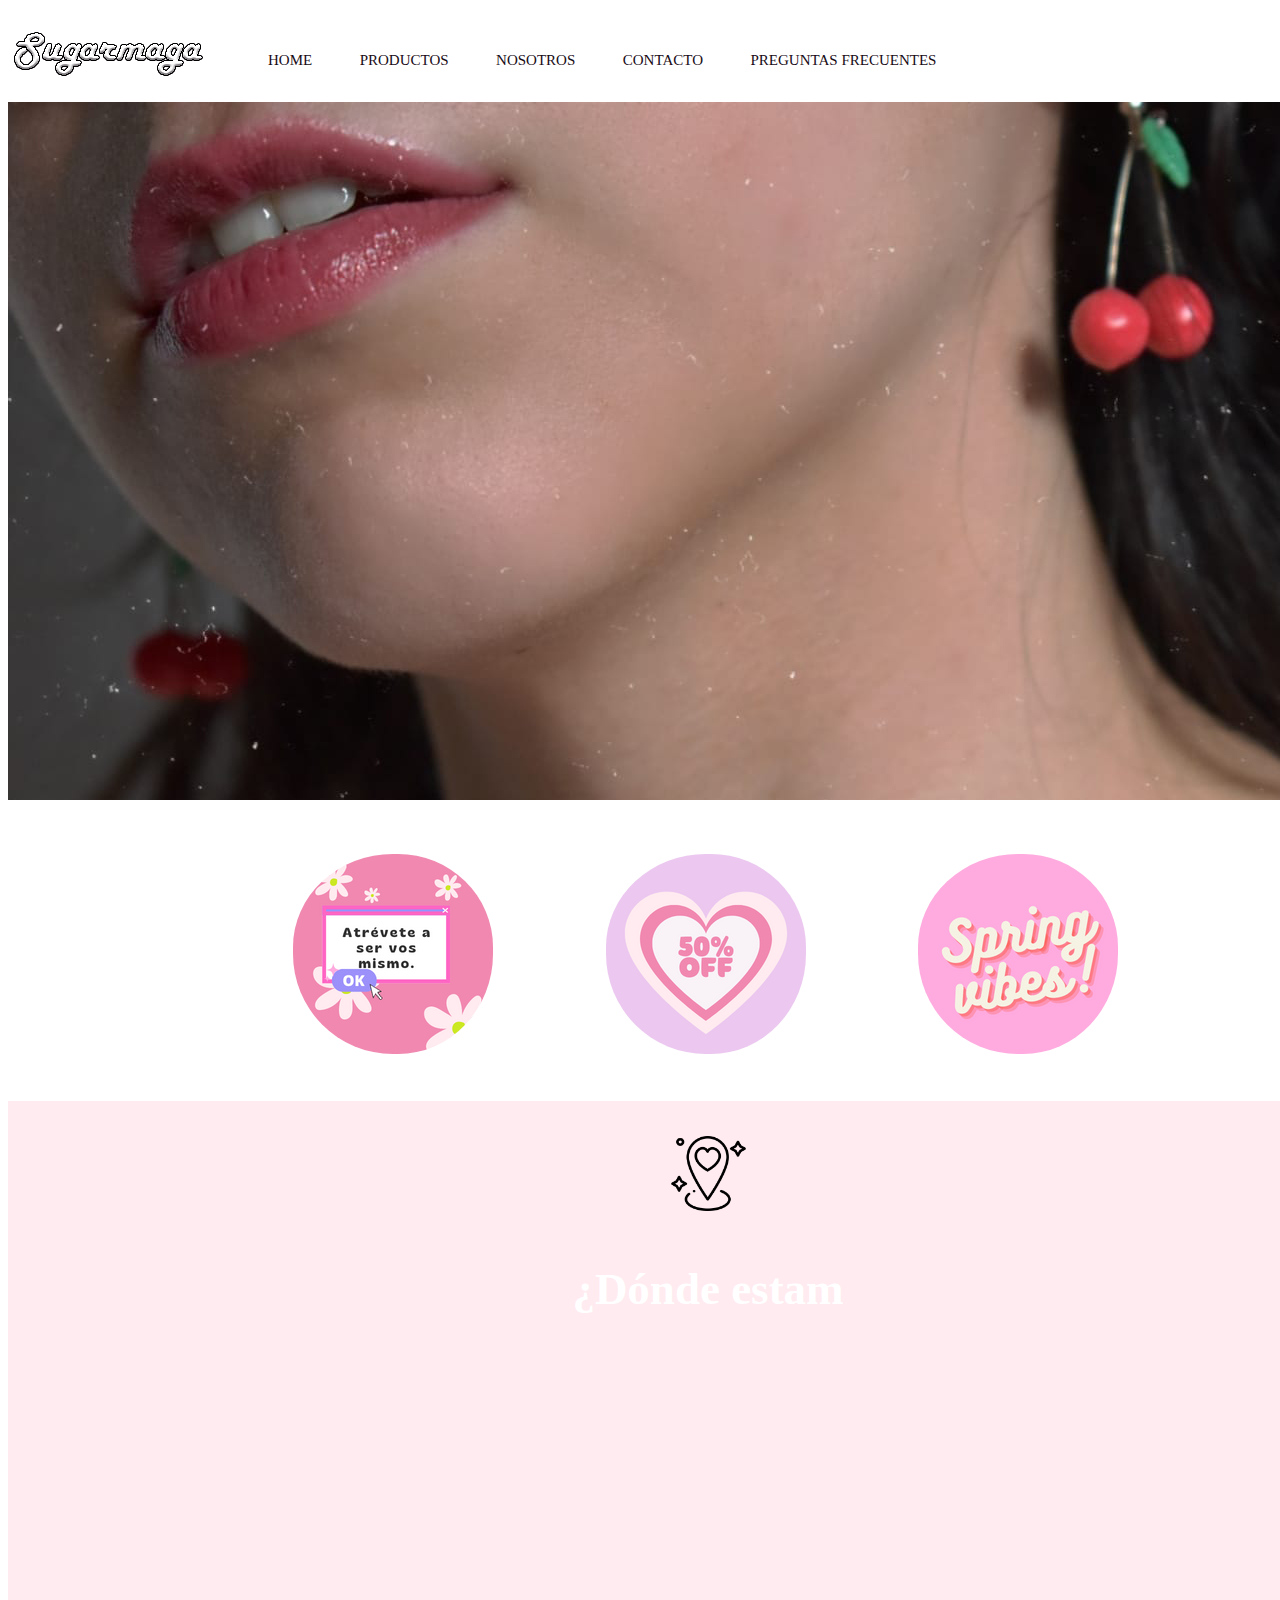
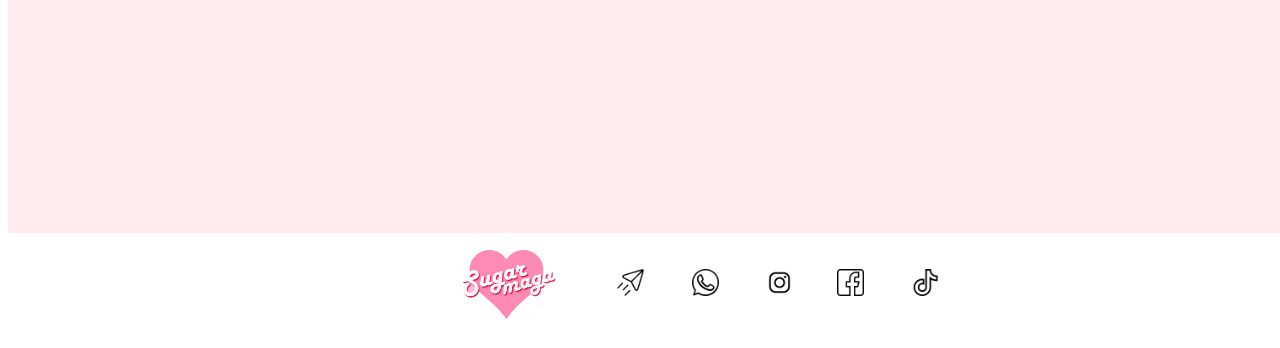
<file: index.html>
<!DOCTYPE html>
<html lang="es">
<head>
    <meta charset="UTF-8">
    <meta http-equiv="X-UA-Compatible" content="IE=edge">
    <meta name="viewport" content="width=device-width, initial-scale=1.0">
    <title>Sugarmaga | Tienda Online</title>
    <link rel="stylesheet" href="css/style.css">
    <link rel="preconnect" href="https://fonts.googleapis.com">
    <link rel="preconnect" href="https://fonts.gstatic.com" crossorigin>
    <link href="https://fonts.googleapis.com/css2?family=Roboto:wght@300;500&display=swap" rel="stylesheet">
</head>
<body>
    <div class="grid-container">
        <header>
        <div class="logoHeader"><a href="#"><img src="assets/img/logoletter.png" alt="logo"></a></div>
        <nav class="navBar">
            <ul>
                <li><a href="#">HOME</a></li>
                <li><a href="pages/productos.html">PRODUCTOS</a></li>
                <li><a href="pages/aboutus.html">NOSOTROS</a></li>
                <li><a href="pages/contacto.html">CONTACTO</a></li>
                <li><a href="pages/preguntasfrecuentes.html">PREGUNTAS FRECUENTES</a></li>
            </ul>
        </nav>
    </header>

        <main class="bannerIndex">
            <img src="assets/img/banner.jpg" class="banner" alt="banner caritas">
        
        <div class="fraseBanner">
            <h1>SUGARMAGA</h1>
        </div>
        <div class="boton"><a href="pages/productos.html" class="boton">SHOP NOW</a></div>
        <div class="productosIndex"><a href="pages/productos.html"><img src="assets/img/atrevete.png" alt="frase"></a>
            <a href="pages/productos.html"><img src="assets/img/sale.png" alt="ofertas"></a>
            <a href="pages/productos.html"><img src="assets/img/spring.png" alt="primavera"></a></div>
        <div class="ubicacion bgColour">
            <img src="assets/img/ubicacion.png" alt="ubicación" width="75" height="75">
            <h2>¿Dónde estam</h2>
            <iframe src="https://www.google.com/maps/embed?pb=!1m18!1m12!1m3!1d26327.99294965779!2d-58.593354714330744!3d-34.426777503446864!2m3!1f0!2f0!3f0!3m2!1i1024!2i768!4f13.1!3m3!1m2!1s0x95bca5a2d0ddb9b1%3A0x2c1a974c67cba1e4!2sTigre%2C%20Provincia%20de%20Buenos%20Aires!5e0!3m2!1ses-419!2sar!4v1658959283893!5m2!1ses-419!2sar" width="400" height="450" style="border:0;" allowfullscreen="" loading="lazy" referrerpolicy="no-referrer-when-downgrade"></iframe>
        </div>
    </main>
        <footer>
            <div class="logoFooter"><a href="#"><img class="logoFooter" src="assets/img/logoblanco.jpg" alt="logo" width="100" height="100"></a>
            </div>
            <div class="contactanos">
                <ul>
                <li><a href="mailto:sugarmaga.acc@gmail.com" target="_blank"><img src="assets/img/mail.png" alt="mail"width="27" height="27"></a></li>
                <li><a href="https://api.whatsapp.com/send?phone=123" target="_blank"><img src="assets/img/whatsapp.png" alt="whatsapp" width="27" height="27"></a></li>
                <li><a href="https://www.instagram.com/sugarmaga/" target="_blank"><img src="assets/img/instagram.png" alt="instagram" width="27" height="27"> </a></li>
                <li><a href="https://www.facebook.com/Sugarmaga-102805014935225/" target="_blank"><img src="assets/img/facebook.png" alt="facebook" width="27" height="27"></a></li>
                <li><a href="https://www.tiktok.com/@sugarmagaacc" target="_blank"><img src="assets/img/tiktok.png" alt="Tiktok" width="27" height="27"></a></li>
                </ul>
            </div>
        </footer>
    </div>

</body>
</html>
</file>
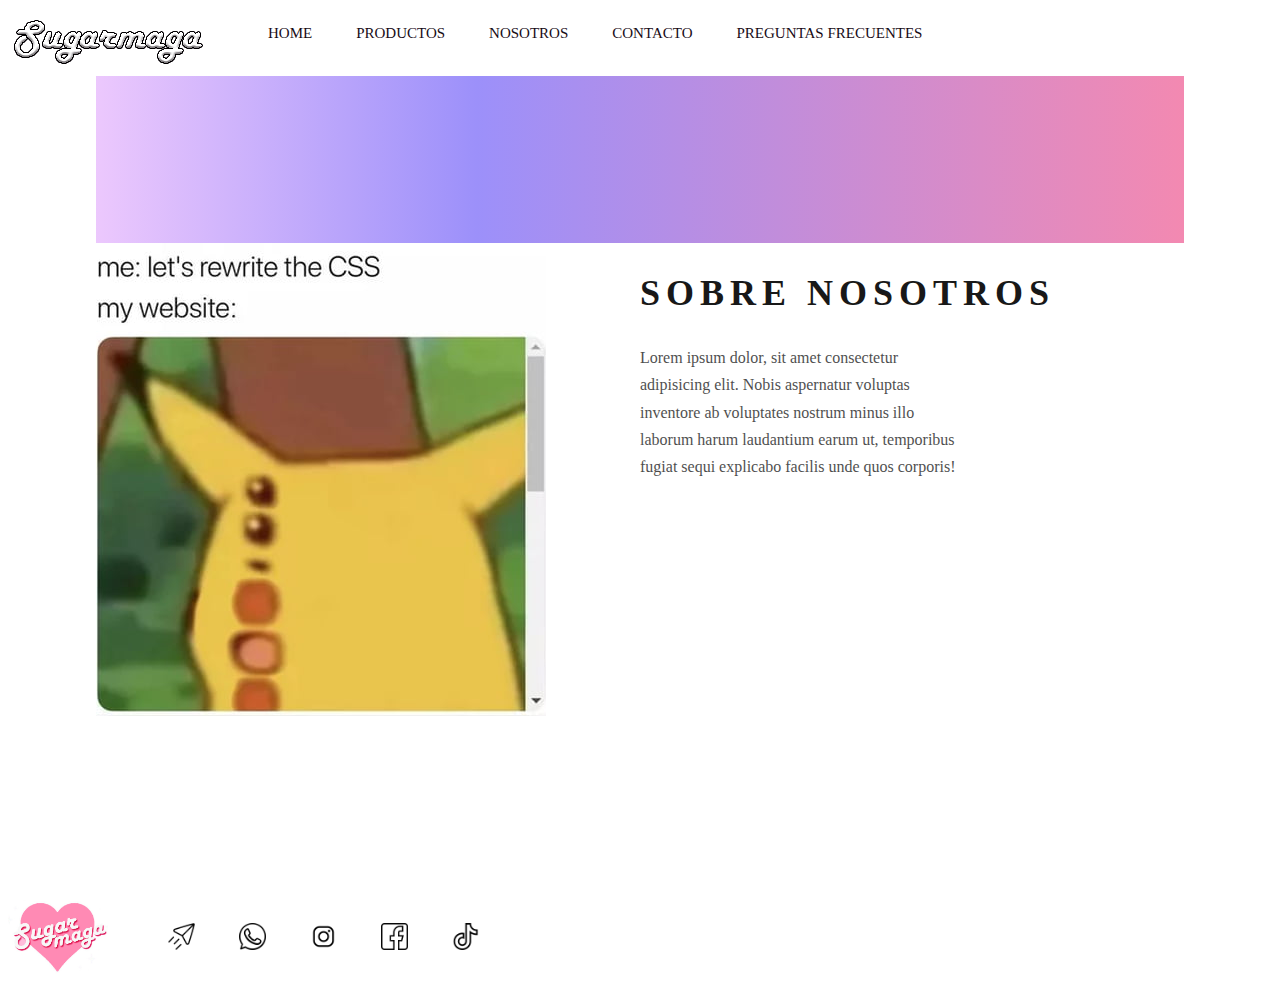
<file: pages/aboutus.html>
<!DOCTYPE html>
<html lang="es">
<head>
    <meta charset="UTF-8">
    <meta http-equiv="X-UA-Compatible" content="IE=edge">
    <meta name="viewport" content="width=device-width, initial-scale=1.0">
    <title>FQ</title>
    <link rel="stylesheet" href="../css/style.css">
    <link rel="preconnect" href="https://fonts.googleapis.com">
<link rel="preconnect" href="https://fonts.gstatic.com" crossorigin>
<link href="https://fonts.googleapis.com/css2?family=Roboto:wght@300;500&display=swap" rel="stylesheet">
</head>
<body>
<header>
    
        <div class="logoHeader"><a href="../index.html"><img src="../assets/img/logoletter.png" alt="logo"></a></div>
        <nav class="navBar">
            <ul>
                <li><a href="../index.html">HOME</a></li>
                <li><a href="../pages/productos.html">PRODUCTOS</a></li>
                <li><a href="#">NOSOTROS</a></li>
                <li><a href="../pages/contacto.html">CONTACTO</a></li>
                <li><a href="../pages/preguntasfrecuentes.html">PREGUNTAS FRECUENTES</a></li>
            </ul>
        </nav>
    </header>
    <main>
        <div class="nosotros">
            <div class="fondo"></div>
            <div clas="nosotrosFoto"><img src="../assets/img/about.jpg" alt="meme"></div>
            <div class = "about">
                <h2>Sobre Nosotros</h2>
                <p>Lorem ipsum dolor, sit amet consectetur adipisicing elit. Nobis aspernatur voluptas inventore ab voluptates nostrum minus illo laborum harum laudantium earum ut, temporibus fugiat sequi explicabo facilis unde quos corporis!</p>
            </div>
        </div>
    </main>
    <footer>
        <div class="logoFooter"><a href="#"><img class="logoFooter" src="../assets/img/logoblanco.jpg" alt="logo" width="100" height="100"></a>
        </div>
        <div class="contactanos">
            <ul>
            <li><a href="mailto:sugarmaga.acc@gmail.com" target="_blank"><img src="../assets/img/mail.png" alt="mail"width="27" height="27"></a></li>
            <li><a href="https://api.whatsapp.com/send?phone=123" target="_blank"><img src="../assets/img/whatsapp.png" alt="whatsapp" width="27" height="27"></a></li>
            <li><a href="https://www.instagram.com/sugarmaga/" target="_blank"><img src="../assets/img/instagram.png" alt="instagram" width="27" height="27"> </a></li>
            <li><a href="https://www.facebook.com/Sugarmaga-102805014935225/" target="_blank"><img src="../assets/img/facebook.png" alt="facebook" width="27" height="27"></a></li>
            <li><a href="https://www.tiktok.com/@sugarmagaacc" target="_blank"><img src="../assets/img/tiktok.png" alt="Tiktok" width="27" height="27"></a></li>
            </ul>
        </div>
    </footer>
</body>
</html>
</file>
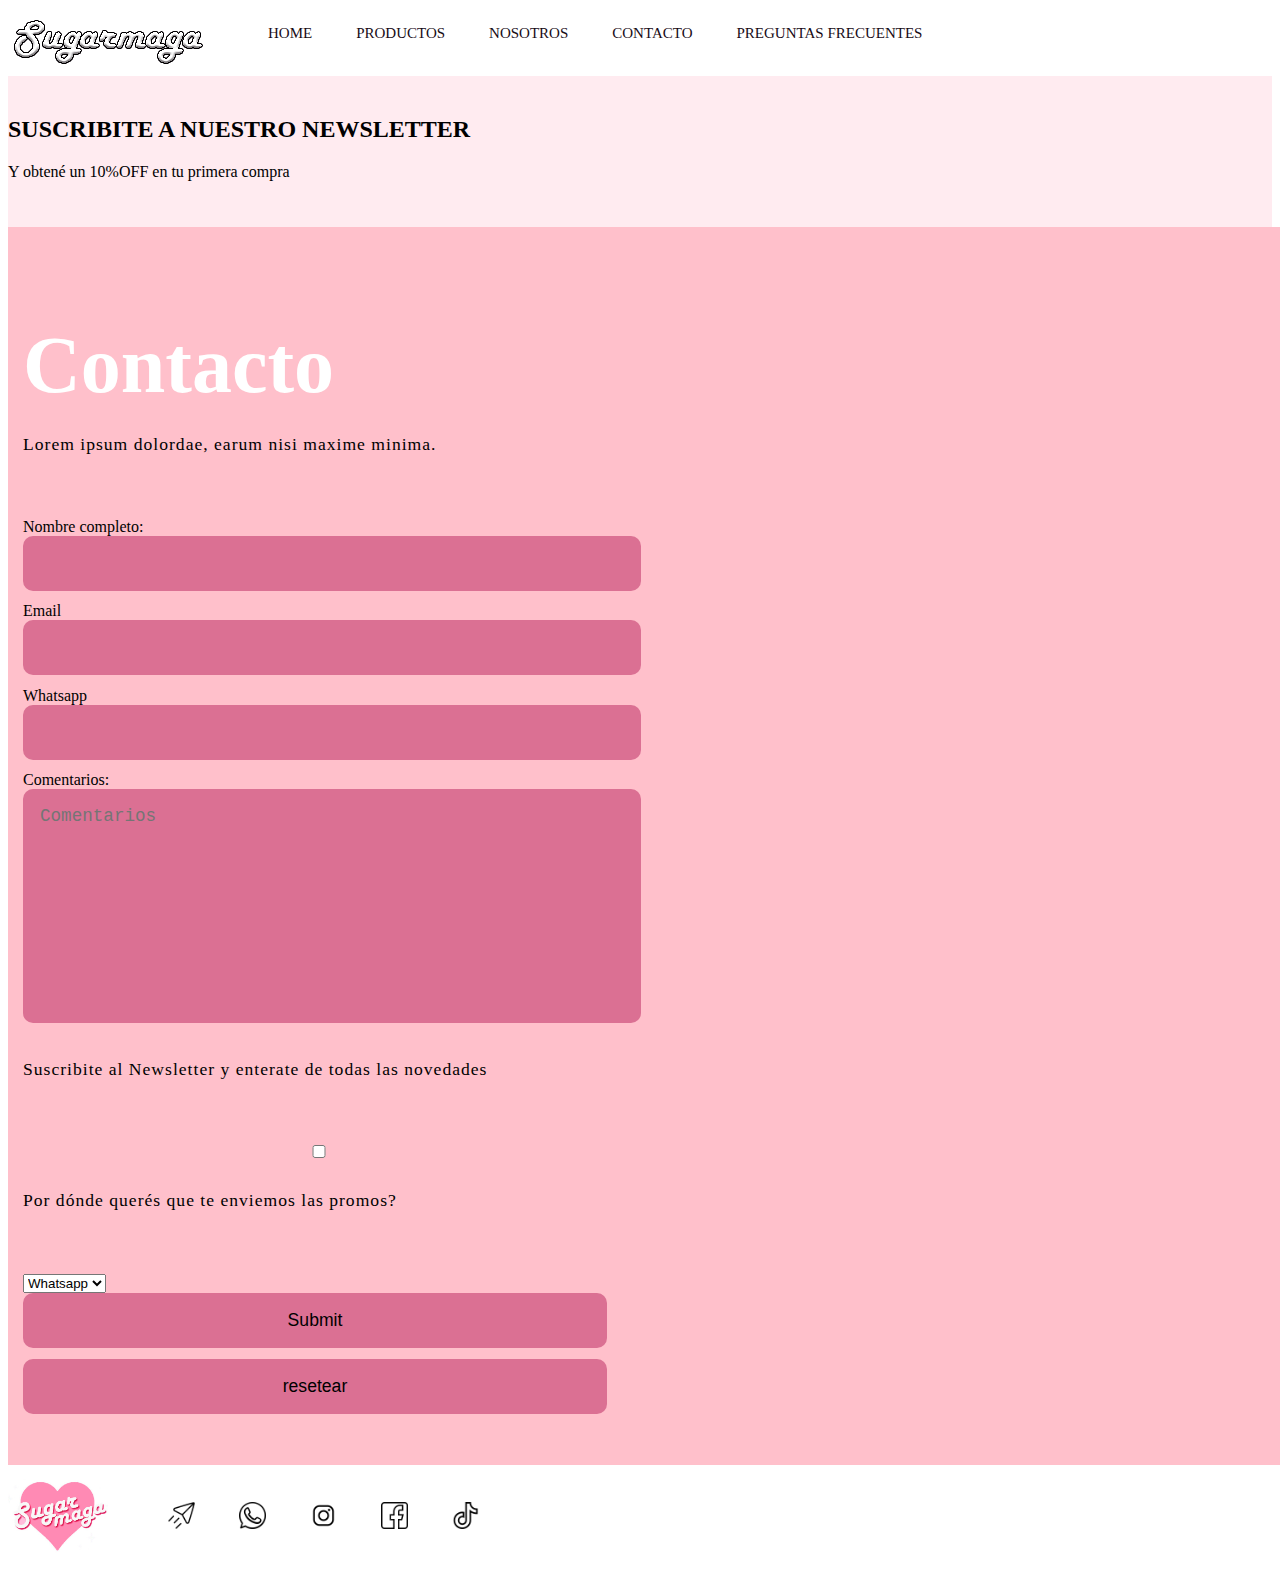
<file: pages/contacto.html>
<!DOCTYPE html>
<html lang="es">
<head>
    <meta charset="UTF-8">
    <meta http-equiv="X-UA-Compatible" content="IE=edge">
    <meta name="viewport" content="width=device-width, initial-scale=1.0">
    <link rel="stylesheet" href="../css/style.css">
    <link rel="preconnect" href="https://fonts.googleapis.com">
<link rel="preconnect" href="https://fonts.gstatic.com" crossorigin>
<link href="https://fonts.googleapis.com/css2?family=Roboto:wght@300;500&display=swap" rel="stylesheet">
    <title>Contacto</title>
</head>
<body>
    <header>
    <div class="logoHeader"><a href="../index.html"><img src="../assets/img/logoletter.png" alt="logo"></a></div>
    <nav class="navBar">
        <ul>
            <li><a href="../index.html">HOME</a></li>
            <li><a href="../pages/productos.html">PRODUCTOS</a></li>
            <li><a href="../pages/aboutus.html">NOSOTROS</a></li>
            <li><a href="../pages/contacto.html">CONTACTO</a></li>
            <li><a href="../pages/preguntasfrecuentes.html">PREGUNTAS FRECUENTES</a></li>
        </ul>
    </nav>
</header>

    <main>
        <div class="contenedor">
            <div class="bgColour">
                <h2>SUSCRIBITE A NUESTRO NEWSLETTER</h2>
                <p>Y obtené un 10%OFF en tu primera compra</p>
            </div>
        <section class="formulario">
            <div class="contactoForm">
                <h1>Contacto</h1>
            <p>Lorem ipsum dolordae, earum nisi maxime minima.</p>
    <form action="">
        <label for="nombreCompleto">Nombre completo:</label>
        <input id="nombreCompleto" type="text" name="Nombre Completo"><br>

        <label for="email">Email</label>
        <input id="Email" type="email" name="Email"><br>

        <label for="tel">Whatsapp</label>
        <input id="Whatsapp" type="tel" name="Whatsapp"><br>

        <label for="Comentarios"> Comentarios:<br>
            <textarea placeholder="Comentarios"></textarea>
        </label> <br>
        <div>
        <p>Suscribite al Newsletter y enterate de todas las novedades</p>
            <input type="checkbox" name="aceptar" value="1">
        </div>
        <div>
            <p>Por dónde querés que te enviemos las promos?</p>
            <select name="cantidad" id="cantidad">
                <option value="0">Whatsapp</option>
                <option value="1">Mail</option>
                <option value="2">N/A</option>
            </select>
        </div>
        <input type="submit">
        <input type="reset" value="resetear">
    </div>
</div>
    </form>
</section>
    </main>

    <footer>
        <div class="logoFooter"><a href="#"><img class="logoFooter" src="../assets/img/logoblanco.jpg" alt="logo" width="100" height="100"></a>
        </div>
        <div class="contactanos">
            <ul>
            <li><a href="mailto:sugarmaga.acc@gmail.com" target="_blank"><img src="../assets/img/mail.png" alt="mail"width="27" height="27"></a></li>
            <li><a href="https://api.whatsapp.com/send?phone=123" target="_blank"><img src="../assets/img/whatsapp.png" alt="whatsapp" width="27" height="27"></a></li>
            <li><a href="https://www.instagram.com/sugarmaga/" target="_blank"><img src="../assets/img/instagram.png" alt="instagram" width="27" height="27"> </a></li>
            <li><a href="https://www.facebook.com/Sugarmaga-102805014935225/" target="_blank"><img src="../assets/img/facebook.png" alt="facebook" width="27" height="27"></a></li>
            <li><a href="https://www.tiktok.com/@sugarmagaacc" target="_blank"><img src="../assets/img/tiktok.png" alt="Tiktok" width="27" height="27"></a></li>
            </ul>
        </div>
    </footer>
</body>
</html>
</file>
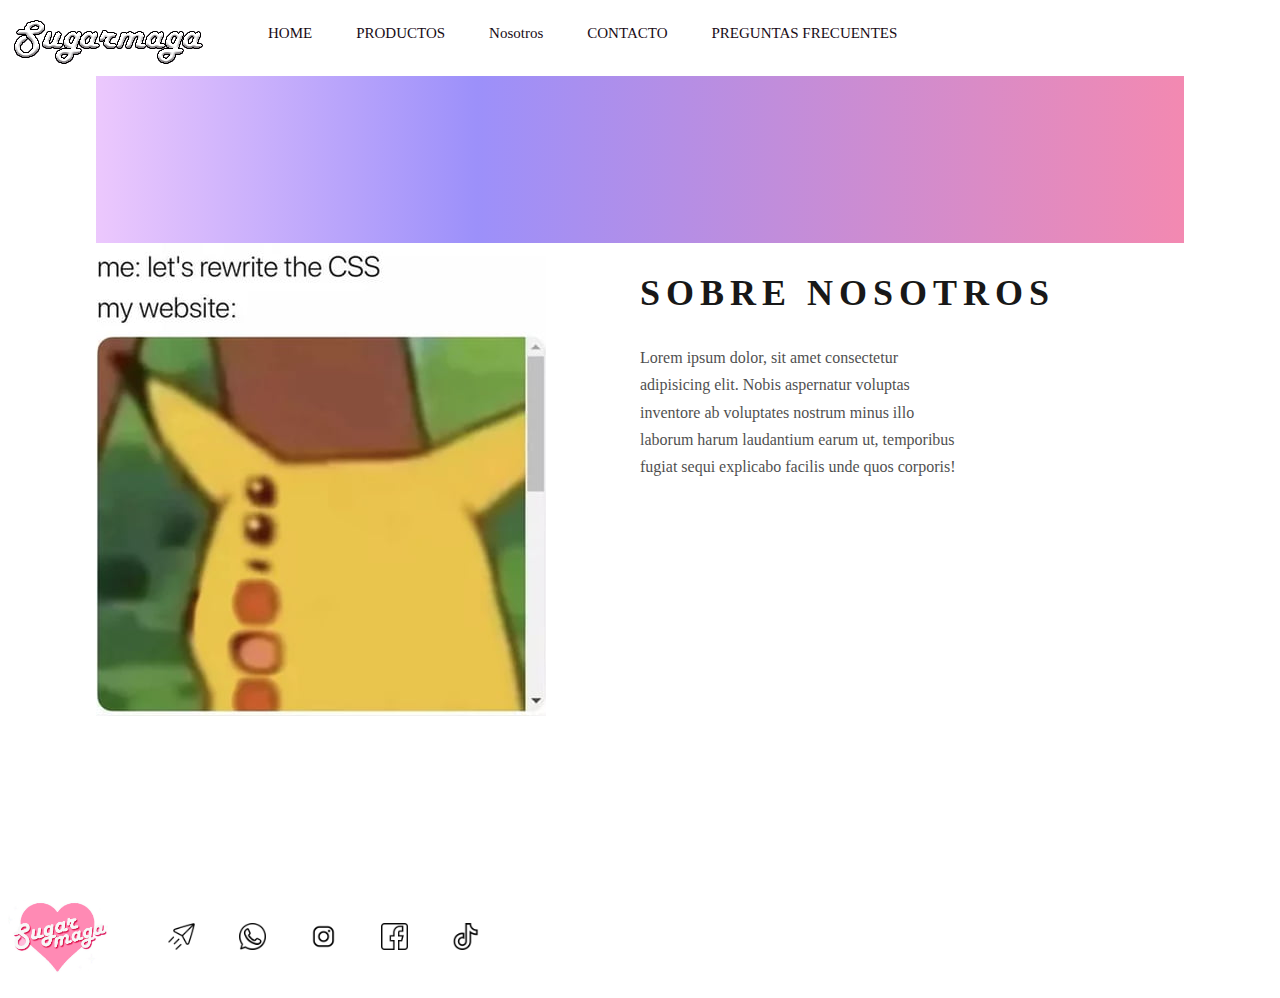
<file: pages/envios.html>
<!DOCTYPE html>
<html lang="es">
<head>
    <meta charset="UTF-8">
    <meta http-equiv="X-UA-Compatible" content="IE=edge">
    <meta name="viewport" content="width=device-width, initial-scale=1.0">
    <title>FQ</title>
    <link rel="stylesheet" href="../css/style.css">
    <link rel="preconnect" href="https://fonts.googleapis.com">
<link rel="preconnect" href="https://fonts.gstatic.com" crossorigin>
<link href="https://fonts.googleapis.com/css2?family=Roboto:wght@300;500&display=swap" rel="stylesheet">
</head>
<body>
<header>
        <div class="logoHeader"><a href="#"><img src="../assets/img/logoletter.png" alt="logo"></a></div>
        <nav class="navBar">
            <ul>
                <li><a href="../index.html">HOME</a></li>
                <li><a href="../pages/productos.html">PRODUCTOS</a></li>
                <li><a href="#">Nosotros</a></li>
                <li><a href="../pages/contacto.html">CONTACTO</a></li>
                <li><a href="../pages/preguntasfrecuentes.html">PREGUNTAS FRECUENTES</a></li>
            </ul>
        </nav>
    </header>
    <main>
        <div class="nosotros">
            <div class="fondo"></div>
            <div clas="nosotrosFoto"><img src="../assets/img/about.jpg" alt="meme"></div>
            <div class = "about">
                <h2>Sobre Nosotros</h2>
                <p>Lorem ipsum dolor, sit amet consectetur adipisicing elit. Nobis aspernatur voluptas inventore ab voluptates nostrum minus illo laborum harum laudantium earum ut, temporibus fugiat sequi explicabo facilis unde quos corporis!</p>
            </div>
        </div>
    </main>
    <footer>
        <div class="logoFooter"><a href="#"><img class="logoFooter" src="../assets/img/logoblanco.jpg" alt="logo" width="100" height="100"></a>
        </div>
        <div class="contactanos">
            <ul>
            <li><a href="mailto:sugarmaga.acc@gmail.com" target="_blank"><img src="../assets/img/mail.png" alt="mail"width="27" height="27"></a></li>
            <li><a href="https://api.whatsapp.com/send?phone=123" target="_blank"><img src="../assets/img/whatsapp.png" alt="whatsapp" width="27" height="27"></a></li>
            <li><a href="https://www.instagram.com/sugarmaga/" target="_blank"><img src="../assets/img/instagram.png" alt="instagram" width="27" height="27"> </a></li>
            <li><a href="https://www.facebook.com/Sugarmaga-102805014935225/" target="_blank"><img src="../assets/img/facebook.png" alt="facebook" width="27" height="27"></a></li>
            <li><a href="https://www.tiktok.com/@sugarmagaacc" target="_blank"><img src="../assets/img/tiktok.png" alt="Tiktok" width="27" height="27"></a></li>
            </ul>
        </div>
    </footer>
</body>
</html>
</file>
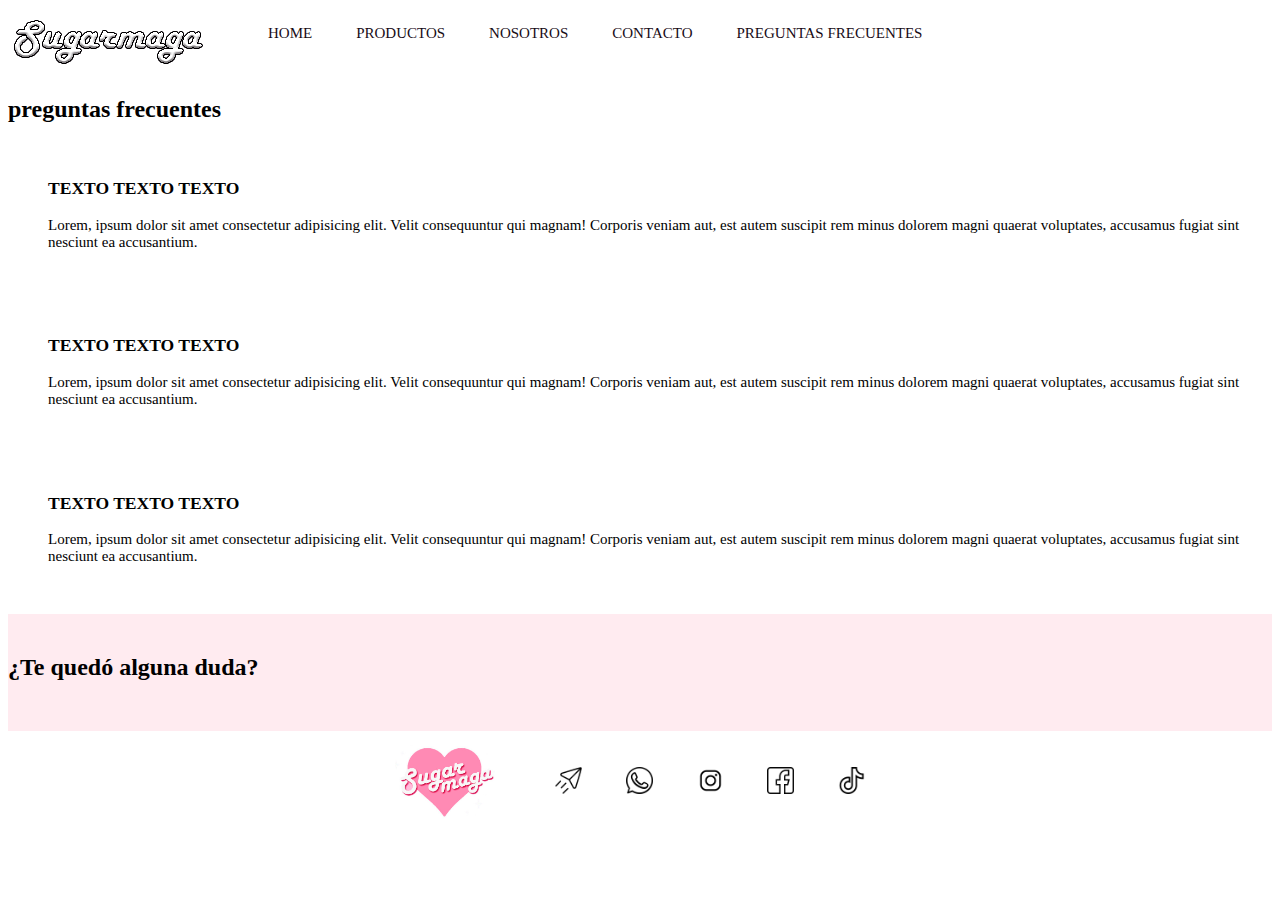
<file: pages/preguntasfrecuentes.html>
<!DOCTYPE html>
<html lang="es">
<head>
    <meta charset="UTF-8">
    <meta http-equiv="X-UA-Compatible" content="IE=edge">
    <meta name="viewport" content="width=device-width, initial-scale=1.0">
    <title>FQ</title>
    <link rel="stylesheet" href="../css/style.css">
    <link rel="preconnect" href="https://fonts.googleapis.com">
<link rel="preconnect" href="https://fonts.gstatic.com" crossorigin>
<link href="https://fonts.googleapis.com/css2?family=Roboto:wght@300;500&display=swap" rel="stylesheet">
</head>
<body>
    <div class="gridPrincipal">
        <header>
        <div class="logoHeader"><a href="../index.html"><img src="../assets/img/logoletter.png" alt="logo"></a></div>
        <nav class="navBar">
            <ul>
                <li><a href="../index.html">HOME</a></li>
                <li><a href="../pages/productos.html">PRODUCTOS</a></li>
                <li><a href="../pages/aboutus.html">NOSOTROS</a></li>
                <li><a href="../pages/contacto.html">CONTACTO</a></li>
                <li><a href="../pages/preguntasfrecuentes.html">PREGUNTAS FRECUENTES</a></li>
            </ul>
        </nav>
    </header>
    <main>
        <div class="tituloPaginas">
    <h2>preguntas frecuentes</h2>
        </div>
        <div class="preguntas">
        <ul>
            <li>
                <h3>TEXTO TEXTO TEXTO</h3>
            <p>Lorem, ipsum dolor sit amet consectetur adipisicing elit. Velit consequuntur qui magnam! Corporis veniam aut, est autem suscipit rem minus dolorem magni quaerat voluptates, accusamus fugiat sint nesciunt ea accusantium.</p>
            </li>
        </ul>
        <ul>
            <li>
                <h3>TEXTO TEXTO TEXTO</h3>
            <p>Lorem, ipsum dolor sit amet consectetur adipisicing elit. Velit consequuntur qui magnam! Corporis veniam aut, est autem suscipit rem minus dolorem magni quaerat voluptates, accusamus fugiat sint nesciunt ea accusantium.</p>
            </li>
        </ul>
        <ul>
            <li>
                <h3>TEXTO TEXTO TEXTO</h3>
            <p>Lorem, ipsum dolor sit amet consectetur adipisicing elit. Velit consequuntur qui magnam! Corporis veniam aut, est autem suscipit rem minus dolorem magni quaerat voluptates, accusamus fugiat sint nesciunt ea accusantium.</p>
            </li>
        </ul>
        </div>
        <div class="contenedor">
            <div class="bgColour">
            <h2>¿Te quedó alguna duda?</h2>
            <div class="boton">
            <a href="contacto.html">CONTACTANOS</a>
        </div>
    </div>
        </div> 
    </main>
    <footer>
        <div class="logoFooter"><a href="#"><img class="logoFooter" src="../assets/img/logoblanco.jpg" alt="logo" width="100" height="100"></a>
        </div>
        <div class="contactanos">
            <ul>
            <li><a href="mailto:sugarmaga.acc@gmail.com" target="_blank"><img src="../assets/img/mail.png" alt="mail"width="27" height="27"></a></li>
            <li><a href="https://api.whatsapp.com/send?phone=123" target="_blank"><img src="../assets/img/whatsapp.png" alt="whatsapp" width="27" height="27"></a></li>
            <li><a href="https://www.instagram.com/sugarmaga/" target="_blank"><img src="../assets/img/instagram.png" alt="instagram" width="27" height="27"> </a></li>
            <li><a href="https://www.facebook.com/Sugarmaga-102805014935225/" target="_blank"><img src="../assets/img/facebook.png" alt="facebook" width="27" height="27"></a></li>
            <li><a href="https://www.tiktok.com/@sugarmagaacc" target="_blank"><img src="../assets/img/tiktok.png" alt="Tiktok" width="27" height="27"></a></li>
            </ul>
        </div>
    </footer>
</div>
</body>

</html>
</file>
<file: css/style.css>
/*ESTILOS GENERALES*/
ul li{
    font-size: 15px;
    text-decoration: none;
    margin: 20px;
    display: inline;

}
.navBar{
    display: inline-flex;
}
a{
    text-decoration: none;
    color:#180b16;}

.logoHeader{
    justify-content: center;
    display: flex;
    align-items: center;
}

.bannerIndex{
    position:relative;
}

.fraseBanner{
    position:absolute;
    top: 50%;
    left: 50%;
    transform: translate(-50%, -50%);
}
.boton{
    position:absolute;
    top: 70%;
    left: 70%;
    transform: translate(-70%, -70%);
    background: white;
    padding: 15px;
    margin: 2px;
    border-radius: 30px;
}
.productosIndex img{
    border-radius: 100px;
    padding-right: 5px;
    margin: 40px 50px;
    padding-top: 7px;
}
.bgColour{
    background-color:#FFEBF0;
    padding-top: 20px;
    padding-bottom: 30px;}
.ubicacion{
    display: flex;
    flex-direction:column;
    align-items: center;
}
.ubicacion img{
    display: flex;
    padding: 15px;
}
footer{
    display: flex;
    background-image: url("https://i.postimg.cc/PJvb5DPV/Dise-o-sin-t-tulo.png");
}

.logoFooter{
    display: flex;
    justify-content: left;
}
/*GRID INDEX*/

.gridPrincipal{
    display: grid;
    grid-template-columns:100%;
    grid-template-rows: auto auto auto;
    grid-template-areas: 
    "header header header"
    ". main ."
    "footer footer footer";
}
.grid-container{
    font-size: 30px;
    display: grid;
    grid-template-columns: 1fr 1fr 1fr ; 
    grid-template-rows: auto auto auto auto auto auto auto auto;
    grid-template-areas:
    "header header header"
    "logoHeader navBar ."
    ". bannerIndex ."
    ".fraseBanner ."
    ". boton ."
    ". productosIndex ."
    "ubicacion ubicacion ubicacion"
    "footer footer footer";
}
header{grid-area: header;}
.logoHeader{grid-area: logoHeader;}
.navBar{grid-area: navBar;}
.bannerIndex{grid-area: bannerIndex;}
.fraseBanner{grid-area: fraseBanner;}
.boton{grid-area: boton;}
.productosIndex{grid-area: productosIndex;}
.ubicacion{grid-area: ubicacion;}

.contactanos{grid-area: contactanos;}
footer{grid-area: footer;
display: flex;
align-items: center;
justify-content: center;}

header{grid-area:header;
display: inline-flex;}

.grid-container>*{
    text-align: center;
    color: white;

}

/* INDEX MOBILE MEDIAQUERIE*/

@media only screen and (max-width: 768px){
    header{flex-direction: column;}
    footer{flex-direction: row;
    display: flex;}
	li{padding: 2px;}
	ul{padding: 0;}
    header{display: inline-flex ;}
    .navBar{display: inline-flex;
    justify-content: center;}
    .grid-container{
        font-size: 30px;
        display: grid;
        grid-template-columns: 100% ; 
        grid-template-rows: auto auto auto auto auto;
        grid-template-areas:

        "header header header"
        "bannerIndex bannerIndex bannerIndex"
        ". . boton"
        "productosIndex productosIndex productosIndex"
        "ubicacion ubicacion ubicacion"
        "footer footer footer"
;}

        .productosIndex{display:inline-flex;
        justify-content: center;}
        .productosIndex img{
            border-radius: 5px;
            padding-right: 5px;
            margin: 60px 50px;
            padding-top: 7px;}
        }
        footer{display: inline-flex;
            flex-direction: row;}
        .contactanos{display: inline-flex;}
        .logoFooter{display: inline-flex;
        }
        .fraseBanner{display: none;}
        .boton{display: none;}


/*GRID PRODUCTOS*/

.categorias{
    max-width: 1200px;
    margin:40px auto;
    display: flex;
    flex-wrap: wrap;
}
.textoDestacado{
    display: flex;
    justify-content: center;
    align-items: center;
    height: 100%;
}

    .categorias-items{
        flex-grow: 1;
        flex-basis: 0;
        min-width: 33.33%;
        border:3px solid white;
        box-sizing: border-box;
        height: 300px;
        background-size: cover;
        background-position: center;
    }

    .productosDestacados{
        margin-top: 20px;
        max-width: 1200px;
        margin: 0 auto;
        display: grid;
        grid-template-columns: 1fr 1fr 1fr;
        grid-gap: 5px;
    }
    .productosVistos{
        margin-top: 20px;
        max-width: 1200px;
        margin: 0 auto;
        display: grid;
        grid-template-columns: 1fr 1fr;
        grid-gap: 5px;}

    .tituloProd{
        text-align: center;
    }

    .prodDestItem{
        border: 1px solid #ddd;
        border-radius: 5px;
        text-align: center;
        box-sizing: border-box;
    }

    button{
        outline: none;
        background: black;
        color: white;
        padding:10px 15px;
        text-transform: uppercase;
        cursor: pointer;
        font-weight: bold;
        border-radius: 5px;
        font-size: 16px;
        margin:10px 0px;
        display: flex;
        justify-content: center;
        align-items: center;
        height: 100%;

    }
.prodDestItem{
    height:500px;
    background-size: cover;
    background-position: center;
}    

.contactanos{
    display: flex;
    display:inline-flex;
    justify-content: center;
    align-items: center;
}
/*MEDIA QUERIE PRODUCTOS */
    @media only screen and (max-width: 768px){
        .categorias-items{min-width: 100%;}
        .productosDestacados{
            grid-template-columns: 1fr;
        }
footer{min-width: 100%;}
button{display: none;}}


/* GRID CONTACTO*/
.formulario{
    padding: 40px 15px;}

    .formulario{
        background:pink;
        height: 100%;
        width: 100%;
        min-height: 100vh;
        display: grid;
        grid-template-columns: repeat(2, 1fr);
        align-items: center;
        grid-gap: 6rem;
    }
    .contactoForm h1 {
        font-size: 80px;
        color: white;
        margin-bottom: 20px;
    }
    .contactoForm p{
        letter-spacing: 1px;
        line-height: 26px;
        font-size: 1.1rem;
        margin-bottom: 3.8rem;
    }
    .contactoForm form{
        position:relative;
    }
    .contactoForm form input, form textarea{
        width:100%;
        padding: 17px;
        border: none;
        outline: none;
        background:palevioletred;
        font-size: 1.1rem;
        margin-bottom: 0.7rem;
        border-radius: 10px;
        }
        .contactoForm form textarea{
            resize:none;
            height:200px;
        }
        @media only screen and (max-width: 768px){
        .contenedor{max-width: 100%;} }

        /*FAQ*/

        .featuresProducts{
            margin-top: 20px;
            max-width: 1200px;
            margin: 0 auto;
            display: grid;
            grid-template-columns: 1fr 1fr 1fr;
            grid-gap: 5px;
            border: solid black;}
            

        .featured-product-item{
            border: 1px solid black;
            border-radius: 5px;
            text-align: center;
            box-sizing: border-box;
            height: 300px;
        }

/*ABOUT US*/
.nosotros{
    display: grid;
    grid-template-columns: 1fr 1fr;
    min-height: 90vh;
    width: 85vw;
    margin: 0 auto;
    grid-template-rows: auto;
    grid-template-areas: 
    "fondo fondo"
    ". about";
}

.about{grid-area: about;
}
.fondoAbajo{grid-area: fondoAbajo;}
.fondo{
    grid-area: fondo;
    background: rgb(236,200,253);
    background: linear-gradient(90deg, rgba(236,200,253,1) 0%, rgba(156,144,250,1) 35%, rgba(243,137,177,1) 100%);};
.about{
    display: flex;
    justify-content: center;
    flex-direction: column;
    align-items: center;

}
.about h2{
    text-transform: uppercase;
    font-size: 36px;
    letter-spacing: 6px;
    opacity: 0.9;
}

.about p{
    padding-bottom: 15px;
    font-weight: 300;
    opacity: 0.7;
    width: 60%;
    line-height: 1.7;
}


/*MOBILE NOSOTROS*/
@media only screen and (max-width: 768px){
    
    .nosotros{
        grid-template-columns: 1fr;
        width: 100%;
        grid-template-areas: "fondo" "about";

    }
    .fondo{
        max-width: 100%;
        height: 100px;
    }

    .about h2{
        font-size: 20px;
        margin-top: 50px;
        text-align: center;
    }
    .about p{
        font-size: 14px;
        text-align: center;

    }
    .nosotrosFoto{
        max-width: 100%;
    }
}
</file>
